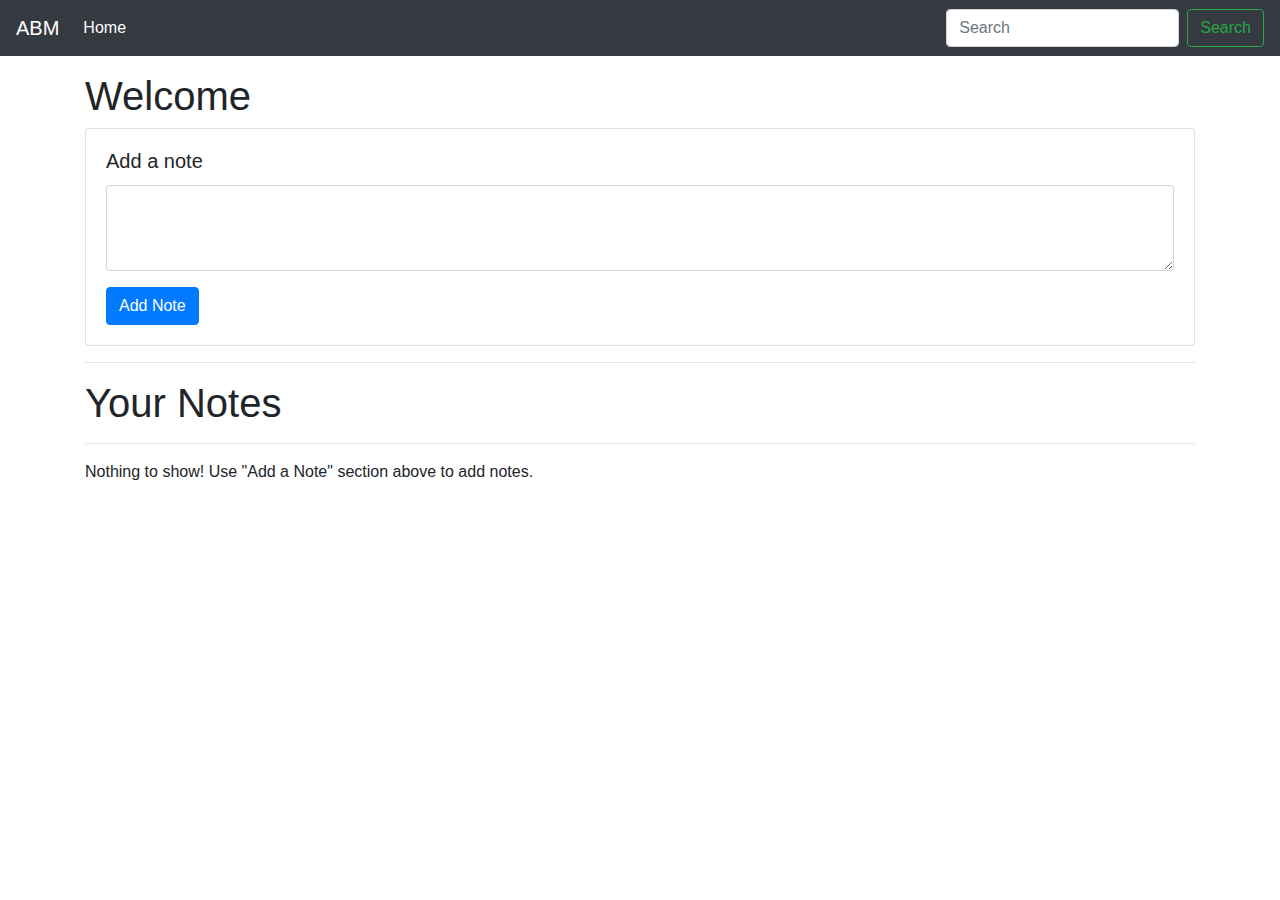
<file: projectJS1/index.html>
<!DOCTYPE html>
<html lang="en">

<head>
    <meta charset="UTF-8">
    <meta name="viewport" content="width=device-width, initial-scale=1.0">
    <meta http-equiv="X-UA-Compatible" content="ie=edge">
    <title>Notes App</title>
    <link rel="stylesheet" href="https://stackpath.bootstrapcdn.com/bootstrap/4.3.1/css/bootstrap.min.css"
        integrity="sha384-ggOyR0iXCbMQv3Xipma34MD+dH/1fQ784/j6cY/iJTQUOhcWr7x9JvoRxT2MZw1T" crossorigin="anonymous">
</head>


<body>

    <nav class="navbar navbar-expand-lg navbar-dark bg-dark">
        <a class="navbar-brand" href="#">ABM</a>
        <button class="navbar-toggler" type="button" data-toggle="collapse" data-target="#navbarSupportedContent"
            aria-controls="navbarSupportedContent" aria-expanded="false" aria-label="Toggle navigation">
            <span class="navbar-toggler-icon"></span>
        </button>

        <div class="collapse navbar-collapse" id="navbarSupportedContent">
            <ul class="navbar-nav mr-auto">
                <li class="nav-item active">
                    <a class="nav-link" href="#">Home <span class="sr-only">(current)</span></a>
                </li>

            </ul>
            <form class="form-inline my-2 my-lg-0">
                <input class="form-control mr-sm-2" id="searchTxt" type="search" placeholder="Search" aria-label="Search">
                <button class="btn btn-outline-success my-2 my-sm-0" type="submit">Search</button>
            </form>
        </div>
    </nav>


    <div class="container my-3">
        <h1>Welcome</h1>
        <div class="card">
            <div class="card-body">
                <h5 class="card-title">Add a note</h5>
                <div class="form-group">
                    <textarea class="form-control" id="addTxt" rows="3"></textarea>
                </div>
                <button class="btn btn-primary" id="addBtn">Add Note</button>
            </div>
        </div>
        <hr>
        <h1>Your Notes</h1>
        <hr>
        <div id="notes" class="row container-fluid"> </div>
    </div>

    <script src="https://code.jquery.com/jquery-3.3.1.slim.min.js"
        integrity="sha384-q8i/X+965DzO0rT7abK41JStQIAqVgRVzpbzo5smXKp4YfRvH+8abtTE1Pi6jizo"
        crossorigin="anonymous"></script>
    <script src="https://cdnjs.cloudflare.com/ajax/libs/popper.js/1.14.7/umd/popper.min.js"
        integrity="sha384-UO2eT0CpHqdSJQ6hJty5KVphtPhzWj9WO1clHTMGa3JDZwrnQq4sF86dIHNDz0W1"
        crossorigin="anonymous"></script>
    <script src="https://stackpath.bootstrapcdn.com/bootstrap/4.3.1/js/bootstrap.min.js"
        integrity="sha384-JjSmVgyd0p3pXB1rRibZUAYoIIy6OrQ6VrjIEaFf/nJGzIxFDsf4x0xIM+B07jRM"
        crossorigin="anonymous"></script>
    <script src="js/app.js"></script>
</body>

</html>
</file>
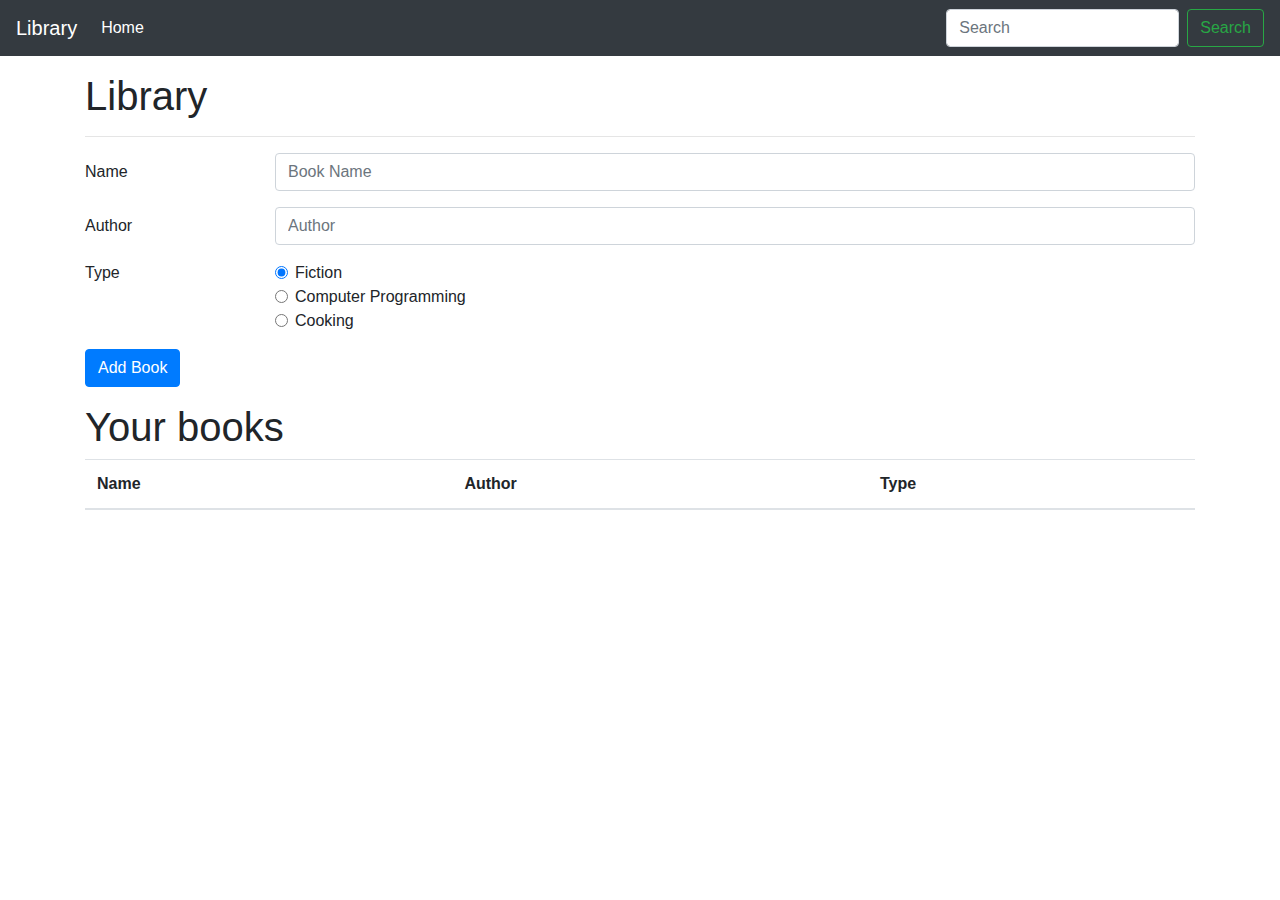
<file: projectJS2/index.html>
<!doctype html>
<html lang="en">

<head>
    <!-- Required meta tags -->
    <meta charset="utf-8">
    <meta name="viewport" content="width=device-width, initial-scale=1, shrink-to-fit=no">

    <!-- Bootstrap CSS -->
    <link rel="stylesheet" href="https://stackpath.bootstrapcdn.com/bootstrap/4.3.1/css/bootstrap.min.css"
        integrity="sha384-ggOyR0iXCbMQv3Xipma34MD+dH/1fQ784/j6cY/iJTQUOhcWr7x9JvoRxT2MZw1T" crossorigin="anonymous">

    <title>ABM Library</title>
</head>

<body>
    <nav class="navbar navbar-expand-lg navbar-dark bg-dark">
        <a class="navbar-brand" href="#">Library</a>
        <button class="navbar-toggler" type="button" data-toggle="collapse" data-target="#navbarSupportedContent"
            aria-controls="navbarSupportedContent" aria-expanded="false" aria-label="Toggle navigation">
            <span class="navbar-toggler-icon"></span>
        </button>

        <div class="collapse navbar-collapse" id="navbarSupportedContent">
            <ul class="navbar-nav mr-auto">
                <li class="nav-item active">
                    <a class="nav-link" href="#">Home <span class="sr-only">(current)</span></a>
                </li>

            </ul>
            <form class="form-inline my-2 my-lg-0">
                <input class="form-control mr-sm-2" id="searchTxt" type="search" placeholder="Search"
                    aria-label="Search">
                <button class="btn btn-outline-success my-2 my-sm-0" type="submit">Search</button>
            </form>
        </div>
    </nav>

    <div id="message"></div>


    <div class="container my-3">
        <h1>Library</h1>
        <hr>
        <form id="libraryForm">
            <div class="form-group row">
                <label for="bookName" class="col-sm-2 col-form-label">Name</label>
                <div class="col-sm-10">
                    <input type="text" class="form-control" id="bookName" placeholder="Book Name">
                </div>
            </div>
            <div class="form-group row">
                <label for="Author" class="col-sm-2 col-form-label">Author</label>
                <div class="col-sm-10">
                    <input type="text" class="form-control" id="author" placeholder="Author">
                </div>
            </div>
            <fieldset class="form-group">
                <div class="row">
                    <legend class="col-form-label col-sm-2 pt-0">Type</legend>
                    <div class="col-sm-10">
                        <div class="form-check">
                            <input class="form-check-input" type="radio" name="type" id="fiction" value="fiction"
                                checked>
                            <label class="form-check-label" for="fiction">
                                Fiction
                            </label>
                        </div>
                        <div class="form-check">
                            <input class="form-check-input" type="radio" name="type" id="programming"
                                value="programming">
                            <label class="form-check-label" for="programming">
                                Computer Programming
                            </label>
                        </div>
                        <div class="form-check disabled">
                            <input class="form-check-input" type="radio" name="type" id="cooking" value="cooking">
                            <label class="form-check-label" for="cooking">
                                Cooking
                            </label>
                        </div>
                    </div>
                </div>
            </fieldset>

            <div class="form-group row">
                <div class="col-sm-10">
                    <button type="submit" class="btn btn-primary">Add Book</button>
                </div>
            </div>
        </form>

        <div id="table">
            <h1>Your books</h1>

            <table class="table table-striped">
                <thead>
                    <tr>
                        <th scope="col">Name</th>
                        <th scope="col">Author</th>
                        <th scope="col">Type</th>
                    </tr>
                </thead>
                <tbody id='tableBody'></tbody>
            </table>
        </div>
    </div>

    <!-- Optional JavaScript -->
    <!-- jQuery first, then Popper.js, then Bootstrap JS -->
    <!-- <script src="index.js"></script> -->
    <script src="js/app.js"></script>
    <script src="https://code.jquery.com/jquery-3.3.1.slim.min.js"
        integrity="sha384-q8i/X+965DzO0rT7abK41JStQIAqVgRVzpbzo5smXKp4YfRvH+8abtTE1Pi6jizo"
        crossorigin="anonymous"></script>
    <script src="https://cdnjs.cloudflare.com/ajax/libs/popper.js/1.14.7/umd/popper.min.js"
        integrity="sha384-UO2eT0CpHqdSJQ6hJty5KVphtPhzWj9WO1clHTMGa3JDZwrnQq4sF86dIHNDz0W1"
        crossorigin="anonymous"></script>
    <script src="https://stackpath.bootstrapcdn.com/bootstrap/4.3.1/js/bootstrap.min.js"
        integrity="sha384-JjSmVgyd0p3pXB1rRibZUAYoIIy6OrQ6VrjIEaFf/nJGzIxFDsf4x0xIM+B07jRM"
        crossorigin="anonymous"></script>
</body>

</html>
</file>
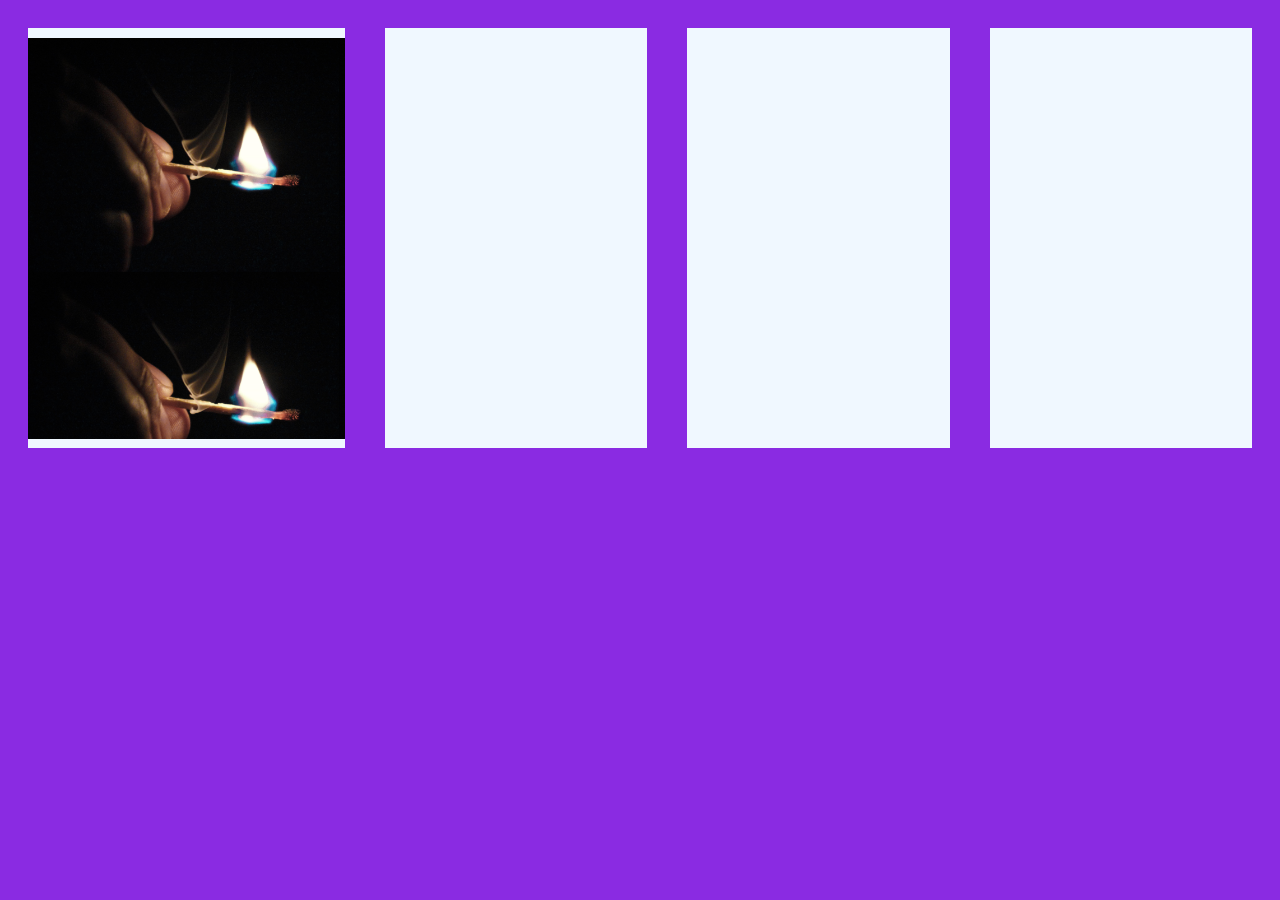
<file: drag_drop/html/index.html>
<!DOCTYPE html>
<html lang="en">
<head>
    <meta charset="UTF-8">
    <meta http-equiv="X-UA-Compatible" content="IE=edge">
    <meta name="viewport" content="width=device-width, initial-scale=1.0">
    <link rel="stylesheet" href="../css/app.css">
    <title>Drag & Drop</title>
</head>
<body>
    <div class="whitebox">
        <div class="imgbox" draggable="true"></div>
    </div>
    <div class="whitebox"></div>
    <div class="whitebox"></div>
    <div class="whitebox"></div>



    <script src="../js/app.js"></script>
</body>
</html>
</file>
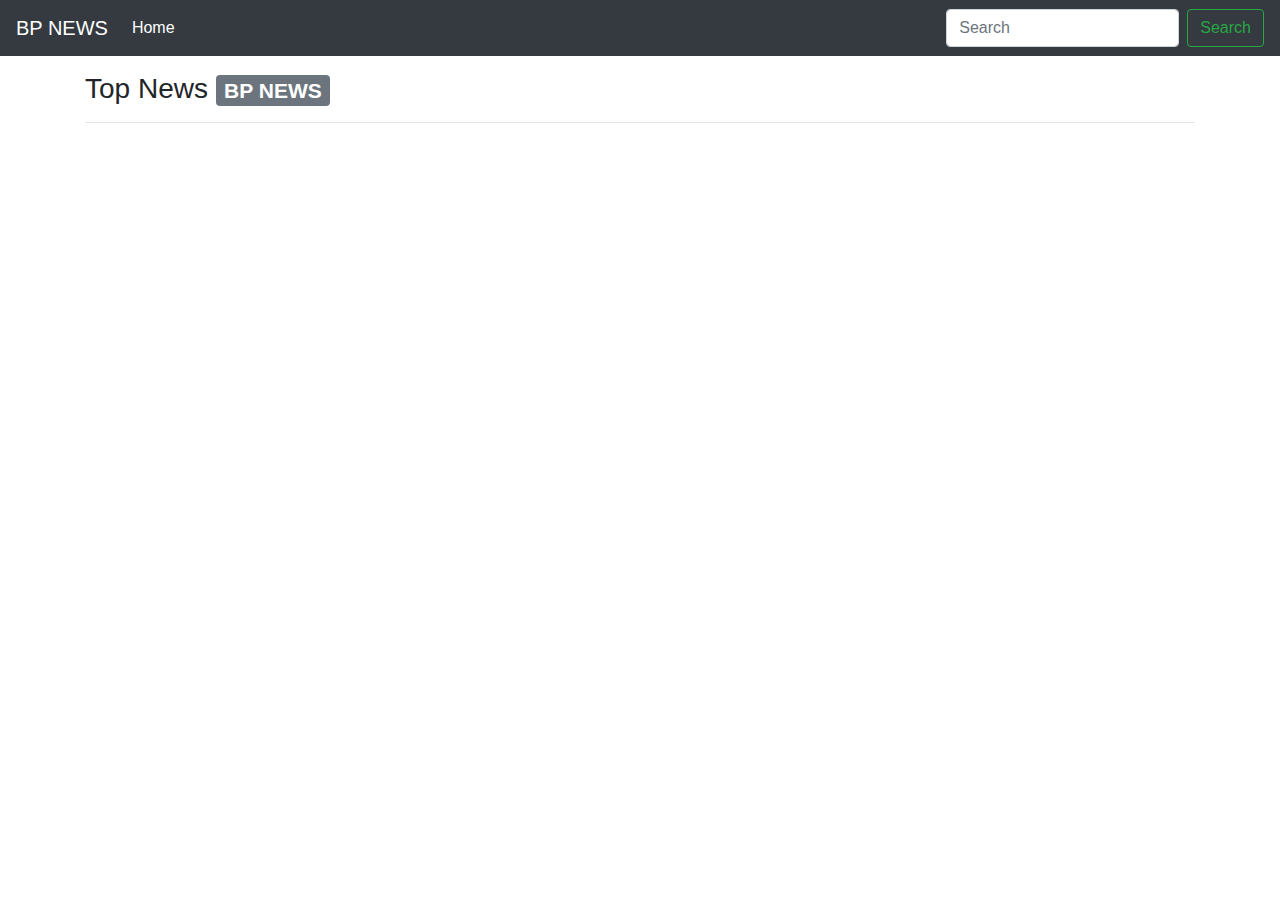
<file: project3/html/project3.html>
<!doctype html>
<html lang="en">

<head>
  <!-- Required meta tags -->
  <meta charset="utf-8">
  <meta name="viewport" content="width=device-width, initial-scale=1, shrink-to-fit=no">

  <!-- Bootstrap CSS -->
  <link rel="stylesheet" href="https://stackpath.bootstrapcdn.com/bootstrap/4.3.1/css/bootstrap.min.css"
    integrity="sha384-ggOyR0iXCbMQv3Xipma34MD+dH/1fQ784/j6cY/iJTQUOhcWr7x9JvoRxT2MZw1T" crossorigin="anonymous">

  <title>Welcome To Indian Shatabdi News</title>
</head>

<body>
  <nav class="navbar navbar-expand-lg navbar-dark bg-dark">
    <a class="navbar-brand" href="#">BP NEWS</a>
    <button class="navbar-toggler" type="button" data-toggle="collapse" data-target="#navbarSupportedContent"
      aria-controls="navbarSupportedContent" aria-expanded="false" aria-label="Toggle navigation">
      <span class="navbar-toggler-icon"></span>
    </button>
    <div class="collapse navbar-collapse" id="navbarSupportedContent">
      <ul class="navbar-nav mr-auto">
        <li class="nav-item active">
          <a class="nav-link" href="#">Home <span class="sr-only">(current)</span></a>
        </li>
        
        
      </ul>
      <form class="form-inline my-2 my-lg-0">
        <input class="form-control mr-sm-2" type="search" placeholder="Search" aria-label="Search">
        <button class="btn btn-outline-success my-2 my-sm-0" type="submit">Search</button>
      </form>
    </div>
  </nav>

  <div class="container my-3">
    <h3>Top News <span class="badge badge-secondary">BP NEWS</span></h3>
    <hr>
    <div class="accordion" id="newsAccordion"></div>
  </div>
  <!-- Optional JavaScript -->
  <!-- jQuery first, then Popper.js, then Bootstrap JS -->
  <script src="https://code.jquery.com/jquery-3.3.1.slim.min.js"
    integrity="sha384-q8i/X+965DzO0rT7abK41JStQIAqVgRVzpbzo5smXKp4YfRvH+8abtTE1Pi6jizo"
    crossorigin="anonymous"></script>
  <script src="https://cdnjs.cloudflare.com/ajax/libs/popper.js/1.14.7/umd/popper.min.js"
    integrity="sha384-UO2eT0CpHqdSJQ6hJty5KVphtPhzWj9WO1clHTMGa3JDZwrnQq4sF86dIHNDz0W1"
    crossorigin="anonymous"></script>
  <script src="https://stackpath.bootstrapcdn.com/bootstrap/4.3.1/js/bootstrap.min.js"
    integrity="sha384-JjSmVgyd0p3pXB1rRibZUAYoIIy6OrQ6VrjIEaFf/nJGzIxFDsf4x0xIM+B07jRM"
    crossorigin="anonymous"></script>
  <script src="../js/app.js"></script>
</body>

</html>
</file>
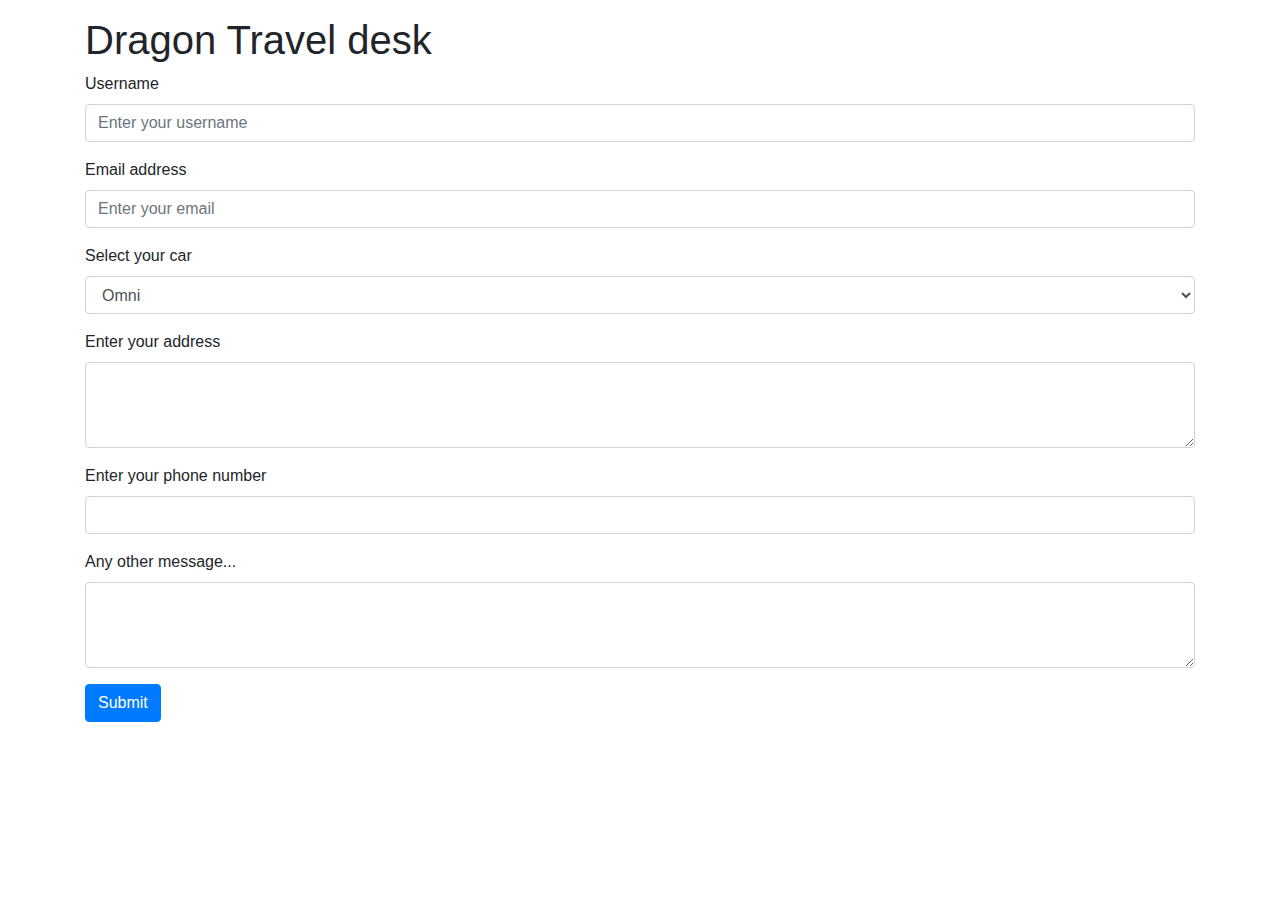
<file: project4/html/project4.html>
<!DOCTYPE html>
<html lang="en">

<head>
    <!-- Required meta tags -->
    <meta charset="utf-8" />
    <meta name="viewport" content="width=device-width, initial-scale=1, shrink-to-fit=no" />

    <!-- Bootstrap CSS -->
    <link rel="stylesheet" href="https://stackpath.bootstrapcdn.com/bootstrap/4.3.1/css/bootstrap.min.css"
        integrity="sha384-ggOyR0iXCbMQv3Xipma34MD+dH/1fQ784/j6cY/iJTQUOhcWr7x9JvoRxT2MZw1T" crossorigin="anonymous" />

    <title>Welcome to ABM travels</title>
</head>

<body>
    <div id="alart"></div>
    <!-- <div id="success" class="alert alert-success alert-dismissible fade" role="alert">
        <strong>Success!</strong> Your travel request has been successfully
        submitted
        <button type="button" class="close" data-dismiss="alert" aria-label="Close">
            <span aria-hidden="true">×</span>
        </button>
    </div>
    <div id="failure" class="alert alert-danger alert-dismissible fade" role="alert">
        <strong>Error!</strong> Your travel request has not been sent due to
        errors
        <button type="button" class="close" data-dismiss="alert" aria-label="Close">
            <span aria-hidden="true">×</span>
        </button>
    </div> -->
    <div class="container mb-3">
        <h1 class="mt-3">Dragon Travel desk</h1>
        <form>
            <div class="form-group">
                <label for="name">Username</label>
                <input type="text" class="form-control" id="name" placeholder="Enter your username" />
                <small id="namevalid" class="form-text text-muted invalid-feedback">
                    Your username must be 2-10 characters long and should not start with
                    a number
                </small>
            </div>

            <div class="form-group">
                <label for="email">Email address</label>
                <input type="text" class="form-control" id="email" placeholder="Enter your email" />
                <small id="emailvalid" class="form-text text-muted invalid-feedback">
                    Your email must be a valid email
                </small>
            </div>
            <div class="form-group">
                <label for="car">Select your car</label>
                <select class="form-control" id="car">
                    <option>Omni</option>
                    <option>Maruti 800</option>
                    <option>Ford Titanium</option>
                    <option>Audi A4</option>
                </select>
            </div>
            <div class="form-group">
                <label for="address">Enter your address</label>
                <textarea class="form-control" name="address" id="address" rows="3"></textarea>
            </div>
            <div class="form-group">
                <label for="address">Enter your phone number</label>
                <input class="form-control" name="phone" id="phone" rows="3" />
                <small id="emailvalid" class="form-text text-muted invalid-feedback">
                    Your phone number must be 10 digit long
                </small>
            </div>
            <div class="form-group">
                <label for="exampleFormControlTextarea1">Any other message...</label>
                <textarea class="form-control" id="exampleFormControlTextarea1" rows="3"></textarea>
            </div>
            <button id="submit" class="btn btn-primary">Submit</button>
        </form>
    </div>

    <!-- Optional JavaScript -->
    <!-- jQuery first, then Popper.js, then Bootstrap JS -->
    <script src="https://code.jquery.com/jquery-3.3.1.slim.min.js"
        integrity="sha384-q8i/X+965DzO0rT7abK41JStQIAqVgRVzpbzo5smXKp4YfRvH+8abtTE1Pi6jizo"
        crossorigin="anonymous"></script>
    <script src="https://cdnjs.cloudflare.com/ajax/libs/popper.js/1.14.7/umd/popper.min.js"
        integrity="sha384-UO2eT0CpHqdSJQ6hJty5KVphtPhzWj9WO1clHTMGa3JDZwrnQq4sF86dIHNDz0W1"
        crossorigin="anonymous"></script>
    <script src="https://stackpath.bootstrapcdn.com/bootstrap/4.3.1/js/bootstrap.min.js"
        integrity="sha384-JjSmVgyd0p3pXB1rRibZUAYoIIy6OrQ6VrjIEaFf/nJGzIxFDsf4x0xIM+B07jRM"
        crossorigin="anonymous"></script>
    <script src="../js/app.js"></script>
</body>

</html>
</file>
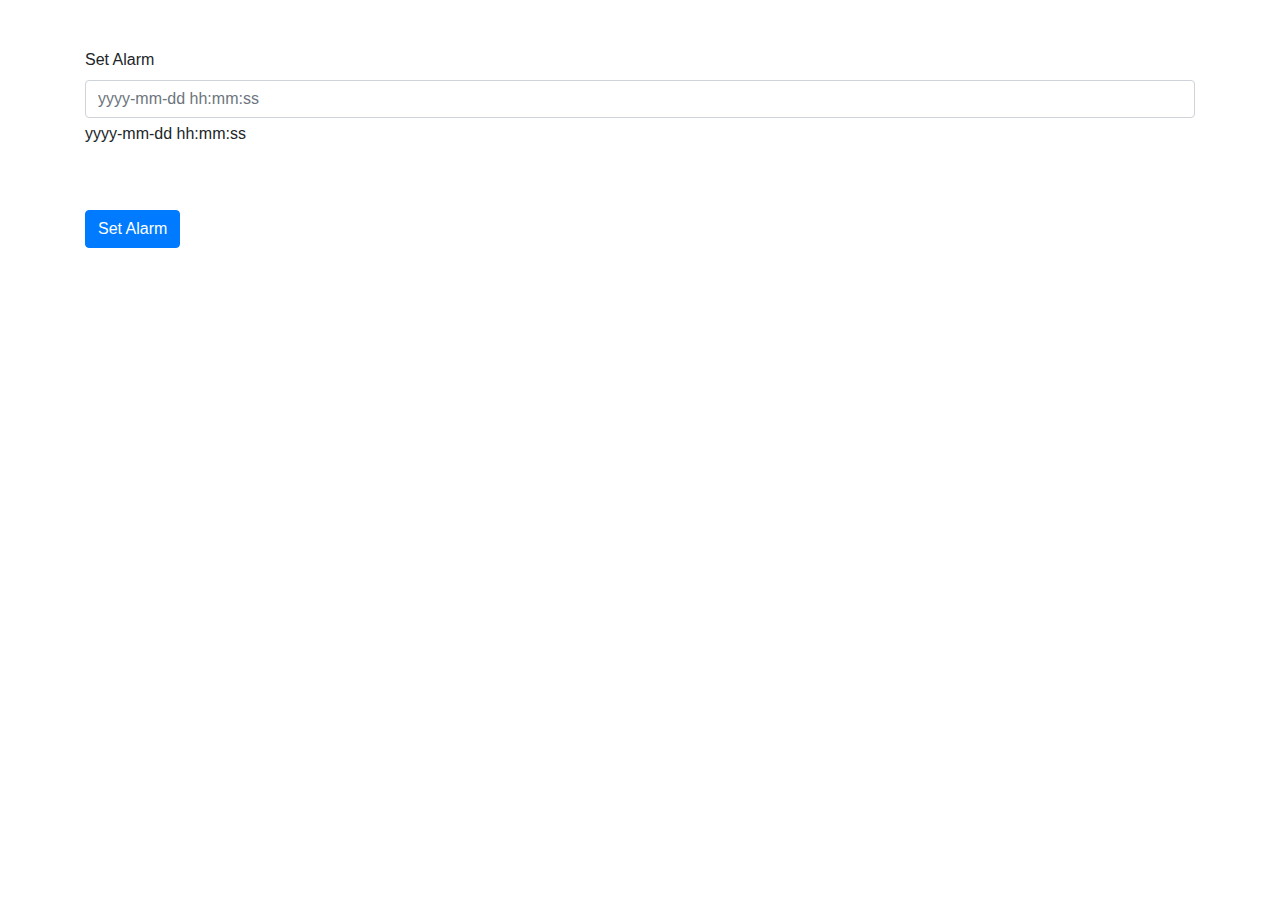
<file: project5/html/alarm-clock.html>
<!DOCTYPE html>
<html lang="en">
<head>
    <meta charset="UTF-8">
    <meta http-equiv="X-UA-Compatible" content="IE=edge">
    <meta name="viewport" content="width=device-width, initial-scale=1.0">
    <!-- CSS only -->
    <link rel="stylesheet" href="https://stackpath.bootstrapcdn.com/bootstrap/4.3.1/css/bootstrap.min.css"
    integrity="sha384-ggOyR0iXCbMQv3Xipma34MD+dH/1fQ784/j6cY/iJTQUOhcWr7x9JvoRxT2MZw1T" crossorigin="anonymous" />
    <title>Document</title>
</head>
<body>
    <div id="alart"></div>
    <div class="container my-5">
        <form>
            <div class="mb-3">
              <label for="alarm" class="form-label">Set Alarm</label>
              <input type="text" class="form-control" id="alarm" name="alarm" placeholder="yyyy-mm-dd hh:mm:ss">
              <div id="emHelp" class="form-text">yyyy-mm-dd hh:mm:ss</div>
            </div>
            <button id="alarSubmit"type="submit" class="btn btn-primary my-5">Set Alarm</button>
          </form>
    </div>


    <script src="../js/app.js"></script>
    <!-- JavaScript Bundle with Popper -->
    <script src="https://code.jquery.com/jquery-3.3.1.slim.min.js"
    integrity="sha384-q8i/X+965DzO0rT7abK41JStQIAqVgRVzpbzo5smXKp4YfRvH+8abtTE1Pi6jizo"
    crossorigin="anonymous"></script>
<script src="https://cdnjs.cloudflare.com/ajax/libs/popper.js/1.14.7/umd/popper.min.js"
    integrity="sha384-UO2eT0CpHqdSJQ6hJty5KVphtPhzWj9WO1clHTMGa3JDZwrnQq4sF86dIHNDz0W1"
    crossorigin="anonymous"></script>
<script src="https://stackpath.bootstrapcdn.com/bootstrap/4.3.1/js/bootstrap.min.js"
    integrity="sha384-JjSmVgyd0p3pXB1rRibZUAYoIIy6OrQ6VrjIEaFf/nJGzIxFDsf4x0xIM+B07jRM"
    crossorigin="anonymous"></script>
</body>
</html>
</file>
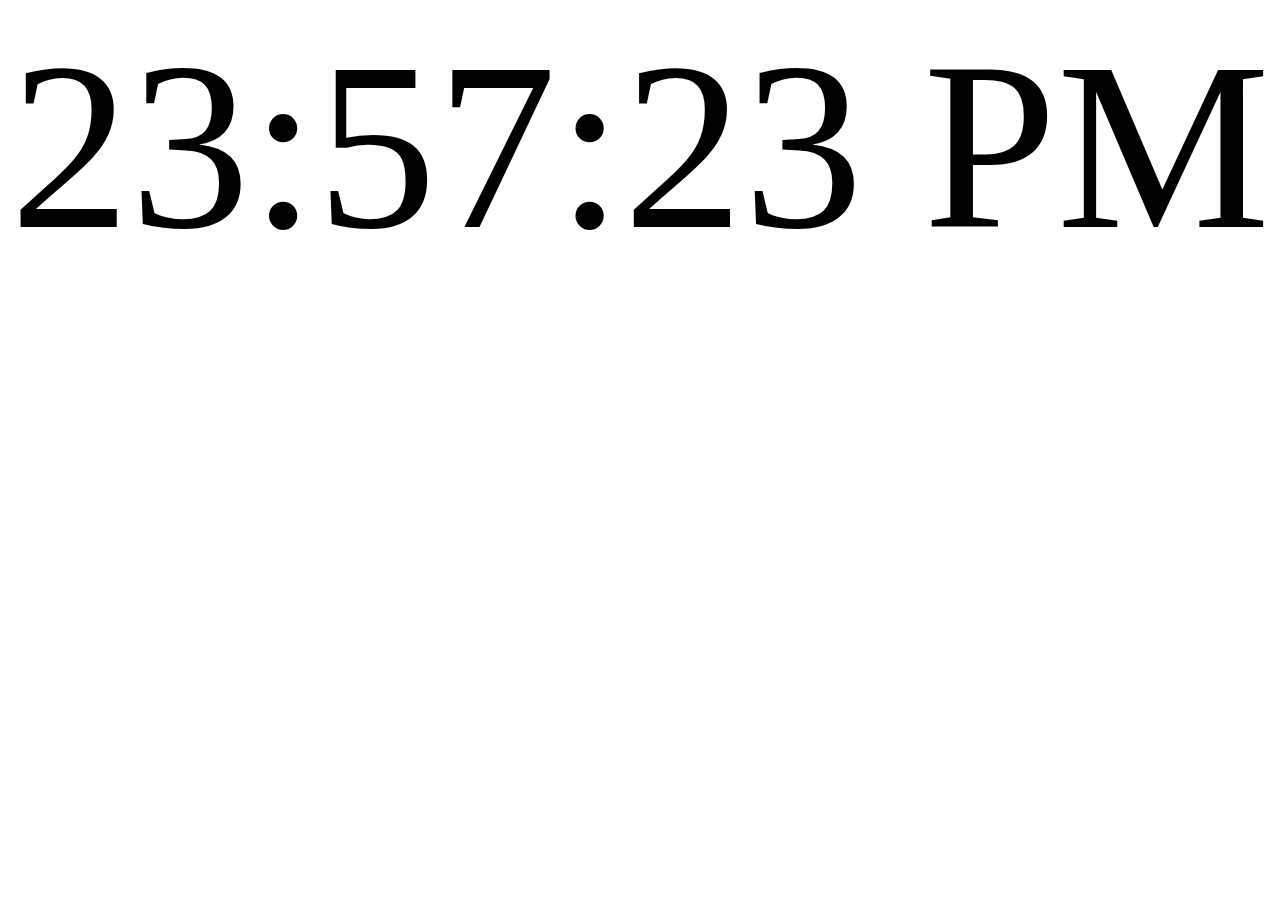
<file: project7/html/wall_clock.html>
<!DOCTYPE html>
<html lang="en">
<head>
    <meta charset="UTF-8">
    <meta http-equiv="X-UA-Compatible" content="IE=edge">
    <meta name="viewport" content="width=device-width, initial-scale=1.0">
    <title>Alarm</title>
</head>
<body onload="updateclock();setInterval('updateclock()',1000)">
    <div id="clock" style="font-size:15rem;display: flex;align-items: center;justify-content: center;">
    </div>
</body>
<script src="../js/app.js"></script>
</html>
</file>
<file: drag_drop/css/app.css>
body{
    background-color: blueviolet;
    display: flex;
}
.imgbox{
    background-image: url(../image/abir.jpeg);
    /* max-width: 100%; */
    /* max-height: 100%; */
    width: 317px;
    height: 401px;
    background-size: 311px;
    cursor: pointer;
}
.whitebox{
    display: flex;
    align-items: center;
    justify-content: center;
    background-color: aliceblue;
    margin: 20px;
    height: 420px;
    width:350px;
}
.hold{
    border: solid red 4px;
}
.hide{
    display: none;
}
.dashed{
    background-color: aquamarine;
}
</file>
